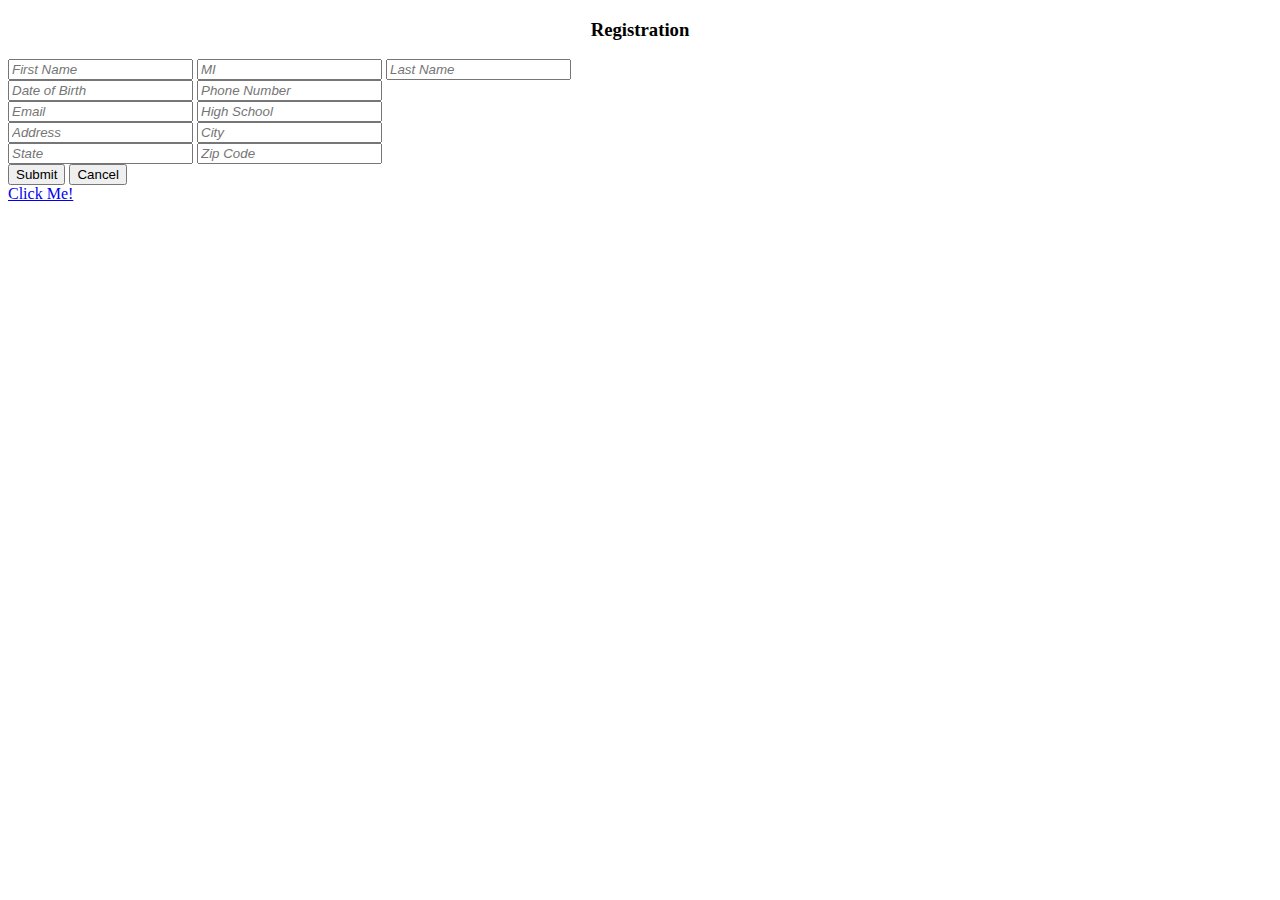
<file: Assets/register.html>
<!--
To change this template, choose Tools | Templates
and open the template in the editor.
-->
<!DOCTYPE html>
<html>
    <head>
        <title></title>
        <meta http-equiv="Content-Type" content="text/html; charset=UTF-8">
        <!-- Add jQuery library -->
        <script type="text/javascript" src="jquery-1.9.1.js"></script>

        <!-- Add fancyBox -->
        <link rel="stylesheet" href="fancybox/jquery.fancybox.css?v=2.1.4" type="text/css" media="screen" />
        <link rel="stylesheet" href="style.css" type="text/css" media="screen" />
        <script type="text/javascript" src="fancybox/jquery.fancybox.js?v=2.1.4"></script>
        <script language="JavaScript">
            $(document).ready(function() {
                $('#stuff').fancybox();
            });
        </script>
    </head>
    <body>
        <h3 align='center'>Registration</h3>
        <form id="register" onsubmit="J">
            <input type="text" name="fname" maxlength="60" placeholder="First Name">
            <input type="text" name="mname" maxlength="2" placeholder="MI">
            <input type="text" name="lname" maxlength="60" placeholder="Last Name">
            <br/>
            <input type="text" name="dob" placeholder="Date of Birth" maxlength="60">
            <input type="text" name="phone" maxlength="10" placeholder="Phone Number">
            <br/>
            <input type="text" name="email" placeholder="Email" maxlength="60">
            <input type="text" name="hschool" placeholder="High School" maxlength="60">
            <br/>
            <input type="text" name="address" placeholder="Address" maxlength="60">
            <input type="text" name="city" placeholder="City" maxlength="60">
            <br/>
            <input type="text" name="state" placeholder="State" maxlength="60">
            <input type="text" name="zip" placeholder="Zip Code" maxlength="5">
            <br/>
            <input type="submit" name="submit" value="Submit">
            <input type="submit" name="cancel" value="Cancel">
        </form>
            
        </form>
        <a id='stuff' href='#error'>Click Me!</a>
        <div style='display:none'><div id="error"><h3>Hello World</h3></div></div>
    </body>
</html>
</file>
<file: Assets/style.css>
/* 
    Document   : style
    Created on : Apr 13, 2013, 10:55:36 AM
    Author     : Kevin Lavender
    Description:
        Purpose of the stylesheet follows.
*/

root { 
    display: block;
}

::-webkit-input-placeholder
{
    font-style: italic;
}
</file>
